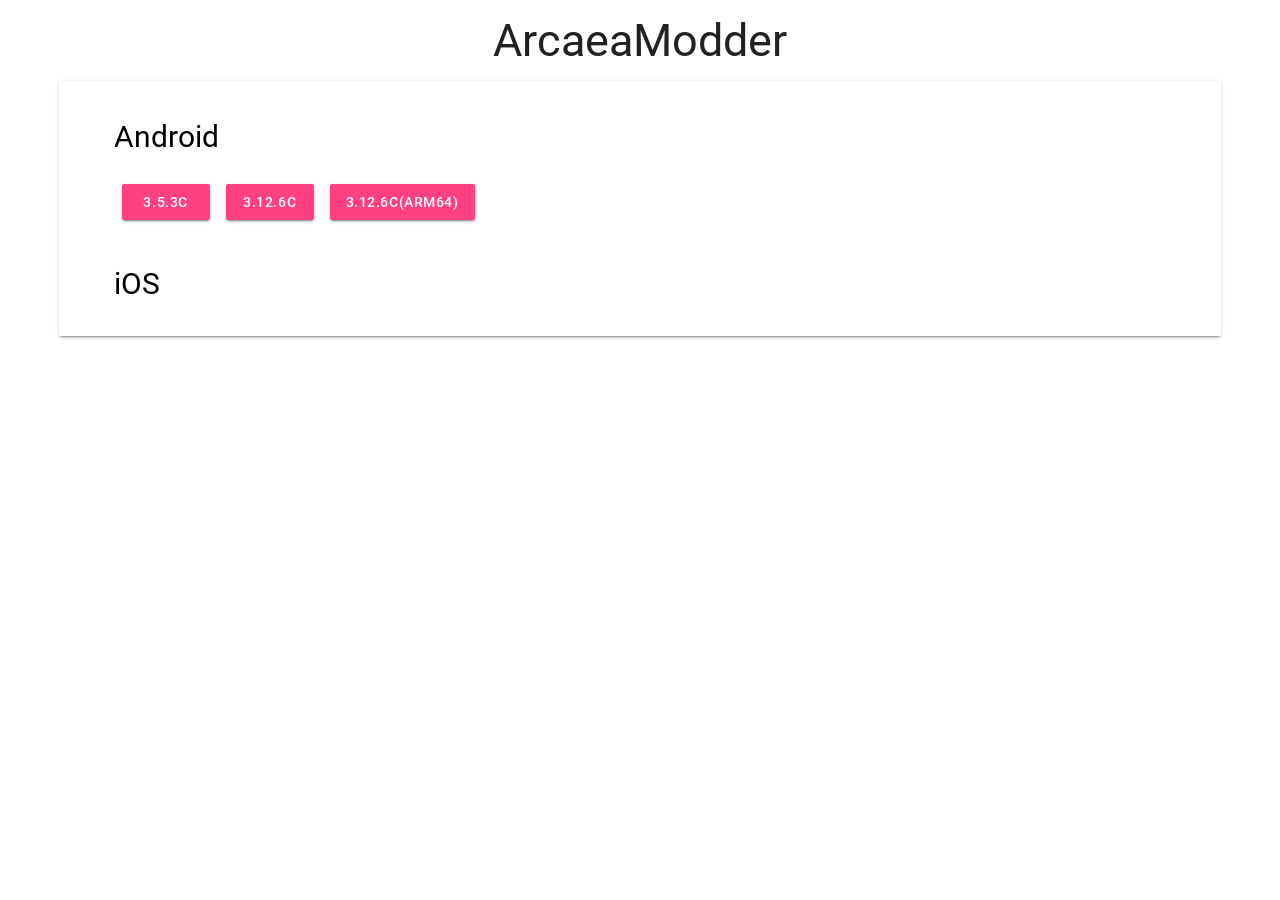
<file: index.html>
<!DOCTYPE html>
<html lang="zh-cmn-Hans">

<head>
    <meta charset="utf-8">
    <meta name="viewport" content="width=device-width, initial-scale=1, maximum-scale=1, shrink-to-fit=no" />
    <meta name="renderer" content="webkit" />
    <meta name="force-rendering" content="webkit" />
    <meta http-equiv="X-UA-Compatible" content="IE=edge,chrome=1" />

    <title>Arcaea 3.5.3c Modder</title>
    <!-- don't hate -->
    <script src="https://code.jquery.com/jquery-3.3.1.slim.min.js"></script>
    <link rel="stylesheet" href="./mdui/css/mdui.min.css" />

    <style>
        .dragover>* {
            filter: blur(5px);
        }

        .dragover::before {
            content: '';
            display: block;
            height: 100%;
            position: absolute;
            top: 0;
            left: 0;
            width: 100%;
            text-align: center;
            z-index: 10;
            outline: dashed 10px;
        }

        .dragover::after {
            content: "\e900";
            font-family: 'file' !important;
            font-style: normal;
            font-weight: normal;
            font-variant: normal;
            text-transform: none;
            line-height: 1;
            /* Better Font Rendering =========== */
            -webkit-font-smoothing: antialiased;
            -moz-osx-font-smoothing: grayscale;

            display: block;
            height: auto;
            position: absolute;
            top: calc(50% - 3rem);
            left: 0;
            width: 100%;
            text-align: center;
            z-index: 11;
            font-size: 8rem;
        }
    </style>
</head>

<body class="mdui-theme-primary-pink mdui-theme-accent-pink">
    <div class="mdui-container mdui-typo" id="mainContainer">
        <div class="mdui-typo-display-2 mdui-text-center">ArcaeaModder</div>
        <div class="mdui-card">
            <div class="mdui-container mdui-m-y-4" id="modders">
            </div>
        </div>
    </div>


    <script src="./mdui/js/mdui.min.js"></script>
    <script type="text/javascript">
        function loader(content) {
            var container = $("#modders");
            for (let i = 0; i < content.length; i++) {
                const platform = content[i];
                let platformDiv = $("<div>", {"id": platform.id});
                let title = $("<h1>", {"id": platform.id});
                title.html(platform.title);
                platformDiv.append(title);
                for (let j = 0; j < content[i].modders.length; j++) {
                    const modder = content[i].modders[j];
                    let link = $("<a>", {
                        "class": "mdui-btn mdui-color-theme-accent mdui-btn-raised mdui-ripple mdui-m-a-1",
                        "href": `./modder.html?platform=${platform.id}&version=${modder.id}`
                    });
                    link.html(modder.name);
                    platformDiv.append(link);
                }
                container.append(platformDiv);
            }
            
            mdui.mutation();
        }
    </script>
    <script src="./location.js"></script>
</body>

</html>
</file>
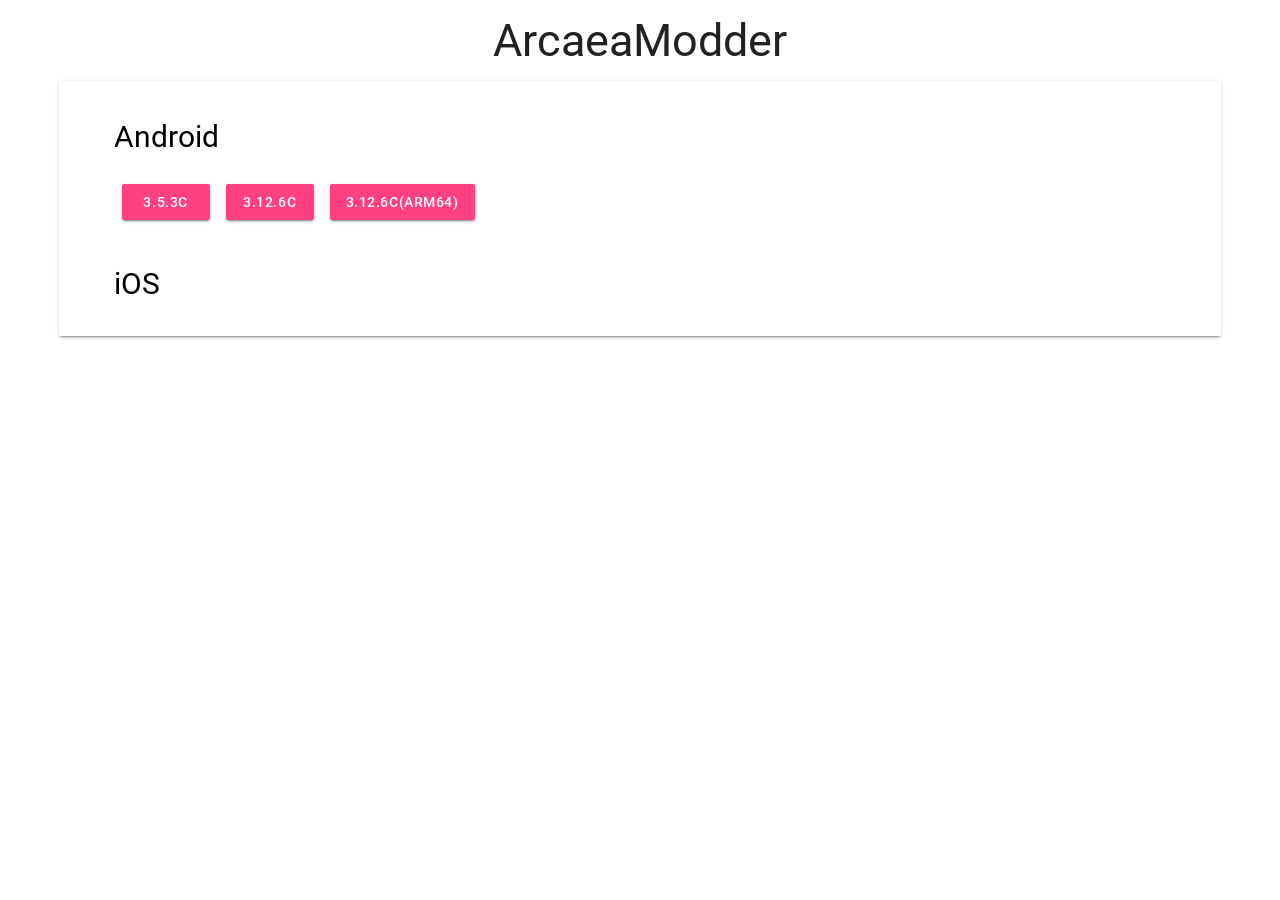
<file: ModdersIndex.html>
<!DOCTYPE html>
<html lang="zh-cmn-Hans">

<head>
    <meta charset="utf-8">
    <meta name="viewport" content="width=device-width, initial-scale=1, maximum-scale=1, shrink-to-fit=no" />
    <meta name="renderer" content="webkit" />
    <meta name="force-rendering" content="webkit" />
    <meta http-equiv="X-UA-Compatible" content="IE=edge,chrome=1" />

    <title>Arcaea 3.5.3c Modder</title>
    <!-- don't hate -->
    <script src="https://code.jquery.com/jquery-3.3.1.slim.min.js"></script>
    <link rel="stylesheet" href="./mdui/css/mdui.min.css" />

    <style>
        .dragover>* {
            filter: blur(5px);
        }

        .dragover::before {
            content: '';
            display: block;
            height: 100%;
            position: absolute;
            top: 0;
            left: 0;
            width: 100%;
            text-align: center;
            z-index: 10;
            outline: dashed 10px;
        }

        .dragover::after {
            content: "\e900";
            font-family: 'file' !important;
            font-style: normal;
            font-weight: normal;
            font-variant: normal;
            text-transform: none;
            line-height: 1;
            /* Better Font Rendering =========== */
            -webkit-font-smoothing: antialiased;
            -moz-osx-font-smoothing: grayscale;

            display: block;
            height: auto;
            position: absolute;
            top: calc(50% - 3rem);
            left: 0;
            width: 100%;
            text-align: center;
            z-index: 11;
            font-size: 8rem;
        }
    </style>
</head>

<body class="mdui-theme-primary-pink mdui-theme-accent-pink">
    <div class="mdui-container mdui-typo" id="mainContainer">
        <div class="mdui-typo-display-2 mdui-text-center">ArcaeaModder</div>
        <div class="mdui-card">
            <div class="mdui-container mdui-m-y-4" id="modders">
            </div>
        </div>
    </div>


    <script src="./mdui/js/mdui.min.js"></script>
    <script type="text/javascript">
        function loader(content) {
            var container = $("#modders");
            for (let i = 0; i < content.length; i++) {
                const platform = content[i];
                let platformDiv = $("<div>", {"id": platform.id});
                let title = $("<h1>", {"id": platform.id});
                title.html(platform.title);
                platformDiv.append(title);
                for (let j = 0; j < content[i].modders.length; j++) {
                    const modder = content[i].modders[j];
                    let link = $("<a>", {
                        "class": "mdui-btn mdui-color-theme-accent mdui-btn-raised mdui-ripple mdui-m-a-1",
                        "href": `./modder.html?platform=${platform.id}&version=${modder.id}`
                    });
                    link.html(modder.name);
                    platformDiv.append(link);
                }
                container.append(platformDiv);
            }
            mdui.mutation();
        }
    </script>
    <script src="./location.js"></script>
</body>

</html>
</file>
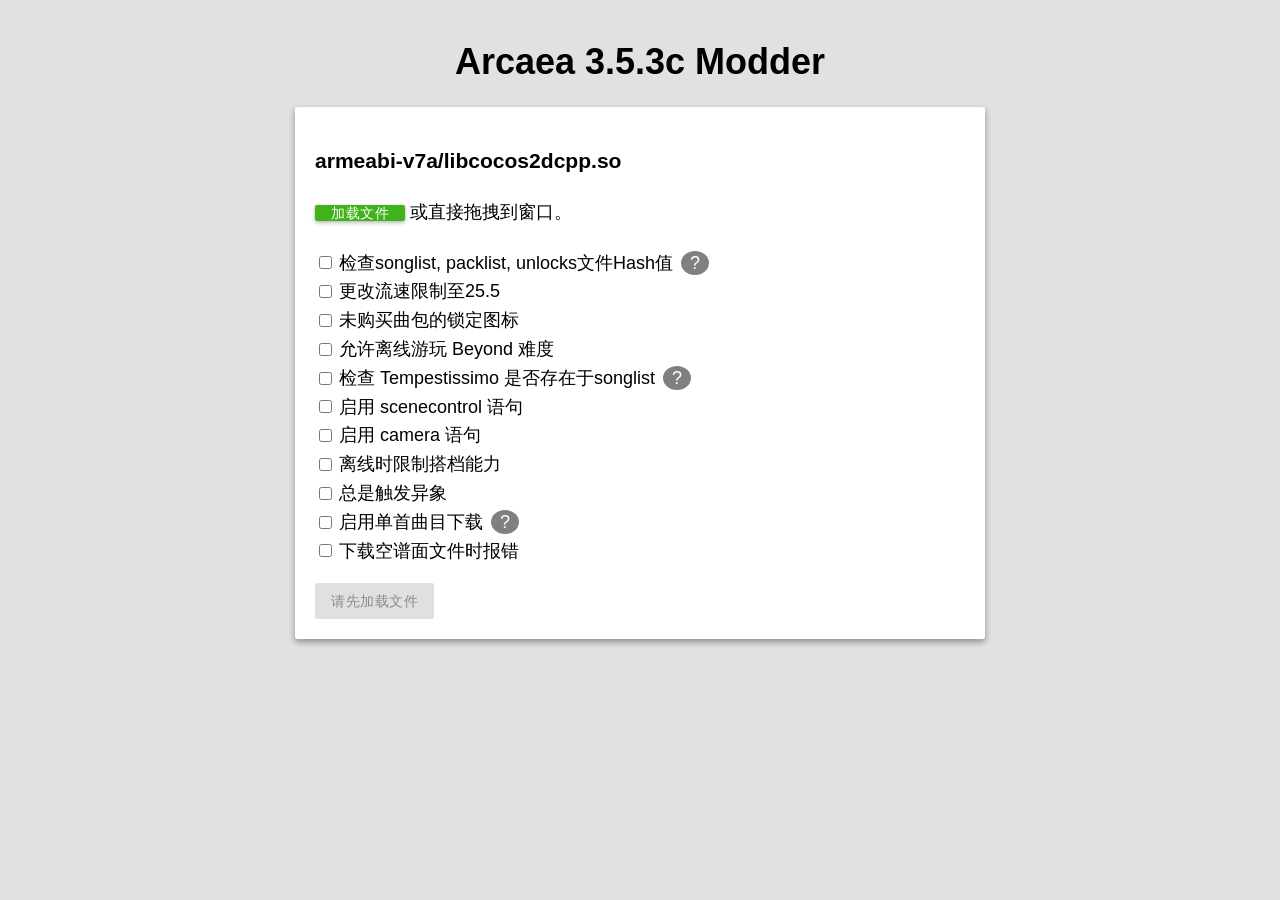
<file: android/353c_old.html>
<!DOCTYPE html>
<html lang="zh">
    <head>
        <meta charset="utf-8">
        <title>Arcaea 3.5.3c Modder</title>
        <link rel="stylesheet" href="../style.css">
        <!-- don't hate -->
        <script src="https://code.jquery.com/jquery-3.3.1.slim.min.js"></script>
        <script type="text/javascript" src="../FileSaver.min.js"></script>
        <script type="text/javascript" src="../dllpatcher_old.js"></script>
        <script type="text/javascript">
            window.addEventListener("load", function () {
                new Patcher("armeabi-v7a/libcocos2dcpp.so", "", [
                    {
                        name: "检查songlist, packlist, unlocks文件Hash值",
                        tooltip: "开启时将无法修改songlist, packlist, unlocks",
                        patches: [
                            {offset: 0x564EDE, off: [0x00, 0xBF], on: [0x90, 0xBB]}, // songlist
                            {offset: 0x564EEE, off: [0x00, 0xBF], on: [0x50, 0xBB]}, // packlist
                            {offset: 0x564EFE, off: [0x00, 0xBF], on: [0x10, 0xBB]} // unlocks
                        ],
                    },
                    {
                        name: "更改流速限制至25.5",
                        patches: [
                            {offset: 0x496FB4, off: [0x88, 0xBF, 0x08, 0x46], on: [0x00, 0xBF, 0x00, 0xBF]}, // 解锁
                            {offset: 0x49694A, off: [0x41], on: [0xFF]} // 修改最高值
                        ]
                    },
                    {
                        name: "未购买曲包的锁定图标",
                        patches: [
                            {offset: 0x4979F8, off: [0x01], on: [0x00]}
                        ]
                    },
                    {
                        name: "允许离线游玩 Beyond 难度",
                        patches: [
                            {offset: 0x5352BC, off: [0x03], on: [0x2A]}, // 显示 Beyond 开始按键
                            {offset: 0x57A010, off: [0x03], on: [0x2A]}, // 显示开始按钮
                            {offset: 0x4BC6DE, off: [0x03], on: [0x2A]}, // 去除联网登录提示
                            {offset: 0x540CA6, off: [0x03], on: [0x2A]} // 使游戏识别 3.aff
                        ]
                    },
                    {
                        name: "检查 Tempestissimo 是否存在于songlist",
                        tooltip: "开启时如果Tepestissimo不存在于songlist将会闪退",
                        patches: [
                            {offset: 0x4B9824, off: [
                                0x00, 0xBF, 0x00, 0xBF,
                                0x00, 0xBF, 0x00, 0xBF,
                                0x00, 0xBF, 0x00, 0xBF,
                                0x00, 0xBF, 0x00, 0xBF,
                                0x00, 0xBF, 0x00, 0xBF,
                                0x00, 0xBF, 0x00, 0xBF,
                                0x00, 0xBF, 0x00, 0xBF,
                                0x00, 0xBF, 0x00, 0xBF,
                                0x00, 0xBF, 0x00, 0xBF,
                                0x00, 0xBF, 0x00, 0xBF,
                                0x00, 0xBF
                            ], on: [
                                0xCB, 0xF6, 0x44, 0xEE,
                                0x0B, 0xA9, 0x20, 0x46,
                                0xCD, 0xF6, 0x90, 0xE8,
                                0xD2, 0xF6, 0xCE, 0xEF,
                                0x04, 0x46, 0x0B, 0xA8,
                                0xCB, 0xF6, 0x5E, 0xEE,
                                0x30, 0x68, 0x00, 0x28,
                                0x14, 0xBF, 0x80, 0x68,
                                0x00, 0x20, 0x4C, 0xB3,
                                0x01, 0x21, 0xD2, 0xF6,
                                0xC8, 0xEF
                            ]}
                        ]
                    },
                    {
                        name: "启用 scenecontrol 语句",
                        patches: [
                            {offset: 0x516D48, off: [0x3F, 0xF4], on: [0x00, 0xBF]}, // LogicChart::setupNotesFromParsed
                            {offset: 0x4D2C43, off: [0xF0], on: [0xBF]} // GameSceneVisualControlHandler::handleLogicSceneControl
                        ]
                    },
                    {
                        name: "启用 camera 语句",
                        patches: [
                            {offset: 0x517DC6, off: [0x08, 0xB1], on: [0x00, 0xBF]},
                            {offset: 0x518456, off: [0x02], on: [0x03]}
                        ]
                    },

                    /*
                    以下内容来自 ArcaeaModderv2
                    https://github.com/notmee1/ArcaeaModder
                    隔空喊话：感谢你对本项目的支持，所以能不能在Readme放一个本仓库的链接🤗
                    \开摆/
                    */
                    {
                        name: "离线时限制搭档能力",
                        patches: [
                            {offset: 0x49A62C, off: [0x00, 0xBF, 0x00, 0xBF], on: [0xEB, 0xF6, 0xD0, 0xED]}, // CharacterAbility::setLimitations
                        ]
                    },
                    {
                        name: "总是触发异象",
                        patches: [
                            {offset: 0x54DEB0, off: [0x37, 0xF6, 0x4E, 0xEC], on: [0x00, 0xBF, 0x00, 0xBF]}, // <AnomalySongFinished>(): call to UnlockManager::insertOrUpdateChallengeUnlock()
                            {offset: 0x54E0F8, off: [0x37, 0xF6, 0x2A, 0xEB], on: [0x00, 0xBF, 0x00, 0xBF]}, // <AnomalySongFinished>(): call to UnlockManager::insertOrUpdateChallengeUnlock()
                            {offset: 0x54DED4, off: [0x3D, 0xF6, 0x26, 0xED], on: [0x00, 0xBF, 0x00, 0xBF]}, // <AnomalySongFinished>(): call to UnlockManager::saveUnlockStates()
                            {offset: 0x54E020, off: [0x3D, 0xF6, 0x80, 0xEC], on: [0x00, 0xBF, 0x00, 0xBF]}, // <AnomalySongFinished>(): call to UnlockManager::saveUnlockStates()
                        ]
                    },
                    {
                        name: "启用单首曲目下载",
                        tooltip: "下载单首曲目而不是完整的曲包",
                        patches: [
                            {offset: 0x4BC27A, off: [0x28, 0xB9], on: [0x05, 0xE0]}, // SongSelectScene::promptDownload()
                            {offset: 0x5410AC, off: [0x06, 0xD0], on: [0x06, 0xE0]} // Song::isRemoteDownloadPresent()
                        ]
                    },
                    {
                        name: "下载空谱面文件时报错",
                        patches: [
                            {offset: 0x4A3FEA, off: [0x00, 0xBF], on: [0xE8, 0xB1]}, // Check downloaded data on startup: don't consider empty file's MD5 as non-exist
                            {offset: 0x4A3FFE, off: [0x00, 0xBF], on: [0x13, 0xDD]}, // Check downloaded data on startup: don't consider file size < 500 bytes as non-exist
                            {offset: 0x55DBDE, off: [0x14, 0xE0], on: [0x14, 0xDA]} // lambda[at DownloadFileTask::run](): don't fail file size < 500 bytes
                        ]
                    },
                ]);
            });
        </script>
    </head>
    <body>
        <h1>Arcaea 3.5.3c Modder</h1>
    </body>
</html>
</file>
<file: style.css>
.icons {
      display: flex;
      flex-wrap: wrap;
      align-items: stretch;
      margin: 0 auto;
      text-align: center;
      justify-content: center;
  }
  
  .gameicon,
  .patchContainer {
      border-radius: 2px;
      box-shadow: 0 3px 6px rgba(0, 0, 0, 0.16), 0 3px 6px rgba(0, 0, 0, 0.23);
      color: inherit;
      transition: all 0.3s cubic-bezier(.25, .8, .25, 1);
      background: #fff;
  }
  
  .gameicon {
      display: flex;
      flex-direction: column;
      text-decoration: none;
      margin: 15px;
      width: 144px;
      padding: 10px;
      justify-content: center;
  }
  
  .gameicon:hover,
  .dragover {
      box-shadow: 0 14px 28px rgba(0, 0, 0, 0.25), 0 10px 10px rgba(0, 0, 0, 0.22);
  }
  
  .gameicon img {
      margin-bottom: 10px;
      border-radius: 2px;
      width: 128px;
      height: 128px;
      box-shadow: 0 2px 1px rgba(0, 0, 0, .24), 0 0px 1px rgba(0, 0, 0, 0.48);
      align-self: center;
      margin-top: 5px;
  }
  
  .gameicon>div>div {
      margin-top: auto;
      margin-bottom: auto;
  }
  
  .gameicon>div {
      height: 100%;
      display: flex;
      flex-direction: column;
  }
  
  .fileInput {
      display: none
  }
  
  .fileLabel {
      cursor: pointer;
  }
  
  .error {
      color: red;
  }
  
  .success {
      color: DarkGreen;
  }
  
  .success.hidden {
      display: none;
  }
  
  .patchContainer {
      background-color: white;
      padding: 20px;
      max-width: 650px;
      margin: 0 auto 2em;
      position: relative;
  }
  
  .tooltip {
      visibility: hidden;
      font-size: 14px;
      margin-left: 8px;
      padding: 8px;
      border-radius: 4px;
      position: relative;
      background: grey;
      white-space: nowrap;
      cursor: pointer;
  }
  
  .tooltip:hover,
  .tooltip:focus,
  .tooltip:active {
      visibility: visible;
      color: white;
      border: none;
      margin-top: 0px;
      position: absolute;
      padding: 3px 16px;
      white-space: normal;
      max-width: 300px;
      z-index: 11;
  }
  
  .tooltip:before {
      visibility: visible;
      content: '?';
      font-size: 18px;
      margin-right: 8px;
      background: gray;
      border-radius: 50%;
      padding: 2px 9px;
      margin-left: -8px;
      color: white;
      cursor: pointer;
      z-index: 10;
  }
  
  .tooltip:hover:before,
  .tooltip:focus:before,
  .tooltip:active:before {
      color: black;
      display: none;
  }
  
  body {
      margin: 40px auto;
      max-width: 1300px;
      line-height: 1.6;
      font-size: 18px;
      color: #000;
      padding: 0 10px;
      background: #e2e1e0;
      font-family: 'Source Sans Pro', Helvetica, Arial, sans-serif;
  }
  
  h1,
  h2,
  h3 {
      line-height: 1.2;
  }
  
  h4,
  h5 {
      line-height: 1;
      margin: 10px auto;
  }
  
  h1 {
      text-align: center;
  }
  
  h1 a {
      color: inherit;
      text-decoration: inherit;
  }
  
  button, .fileLabel > strong {
      transition-duration: 0.2s;
      transition-timing-function: cubic-bezier(0.25, 0.5, 0.5, 1);
      position: relative;
      padding: 0 16px;
      height: 36px;
      border: none;
      border-radius: 2px;
      outline: none;
      font-size: 0.875rem;
      font-weight: 500;
      letter-spacing: 0.04em;
      line-height: 2.25rem;
      color: rgba(0, 0, 0, 0.73);
      transition-property: box-shadow, background;
      background-color: #40b31a;
      box-shadow: 0px 2px 4px rgba(0, 0, 0, 0.25), 0px 0px 2px rgba(0, 0, 0, 0.125);
      color: white;
      cursor: pointer;
  }
  
  button:disabled {
      background-color: rgba(0, 0, 0, 0.12);
      color: rgba(0, 0, 0, 0.38);
      box-shadow: 0px 0px 0px 0px rgba(0, 0, 0, 0.2), 0px 0px 0px 0px rgba(0, 0, 0, 0.14), 0px 0px 0px 0px rgba(0, 0, 0, 0.12);
      cursor: default;
  }
  
  button:hover:enabled, .fileLabel > strong:hover {
      box-shadow: 0px 4px 8px rgba(0, 0, 0, 0.25), 0px 0px 4px rgba(0, 0, 0, 0.125);
      background-color: #5dbe3c;
  }
  
  .matchPercent {
      font-size: 15px;
      font-style: italic;
      color: red;
  }
  
  .matchSuccess {
      font-size: 15px;
      font-style: italic;
      color: green;
  }
  
  li > button {
      height: 24px;
      padding: 0 7px;
      line-height: 0;
  }
  
  .patches {
      margin: 1em auto;
  }
  
  input[type=checkbox],
  input[type=radio] {
      vertical-align: middle;
      position: relative;
      bottom: 1px;
  }
  
  input[type=radio] {
      bottom: 2px;
  }
  
  .patches label {
      margin-left: 4px;
  }
  
  .dragover>* {
      filter: blur(5px);
  }
  
  .dragover::before {
      content: '';
      display: block;
      height: 100%;
      position: absolute;
      top: 0;
      left: 0;
      width: 100%;
      text-align: center;
      z-index: 10;
      outline: dashed 10px;
  }
  
  .dragover::after {
      content: "\e900";
      font-family: 'file' !important;
      font-style: normal;
      font-weight: normal;
      font-variant: normal;
      text-transform: none;
      line-height: 1;
      /* Better Font Rendering =========== */
      -webkit-font-smoothing: antialiased;
      -moz-osx-font-smoothing: grayscale;
  
      display: block;
      height: auto;
      position: absolute;
      top: calc(50% - 3rem);
      left: 0;
      width: 100%;
      text-align: center;
      z-index: 11;
      font-size: 8rem;
  }
  
  .tooltip:not(:hover) {
      font-size: 0px;
      padding: 0;
      margin-left: 16px;
  }
  
  .tooltip {
      visibility: hidden;
      font-size: 14px;
      margin-left: 8px;
      padding: 8px;
      border-radius: 4px;
      position: relative;
      background: gray;
      white-space: nowrap;
      cursor: pointer;
      display: inline-block;
  }
  
  .patchPreviewLabel {
      cursor: pointer;
  }
  .patchPreviewToggle {
      display: none;
  }
  .patchPreview {
      display: none;
  }
  input[type=checkbox]:checked + .patchPreview {
      display: block;
  }
</file>
